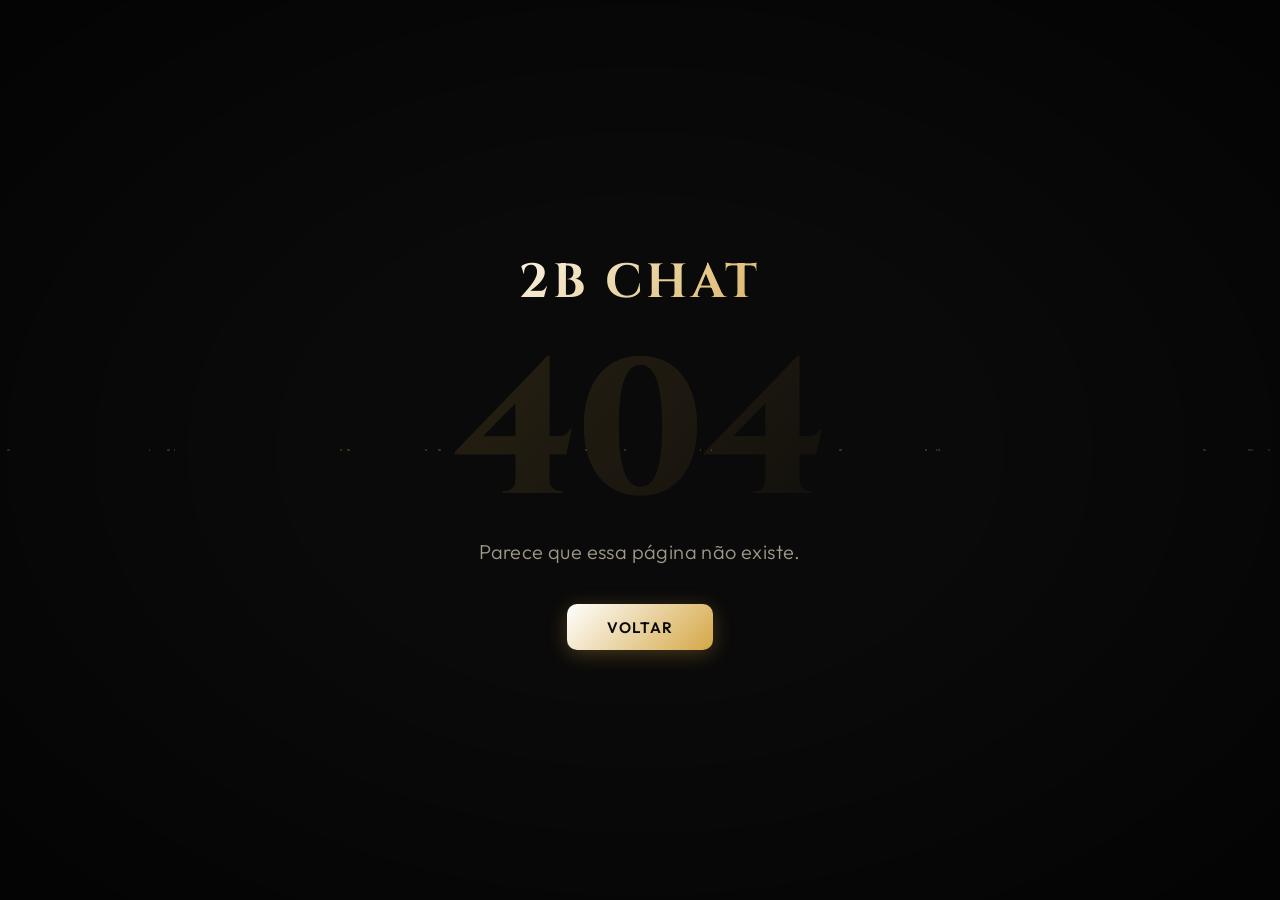
<file: 404r.html>
<html lang="pt-BR">
<head>
	<meta charset="UTF-8">
	<meta name="viewport" content="width=device-width, initial-scale=1, maximum-scale=1">
	<title>2B Chat — Erro</title>
	<link rel="preconnect" href="https://fonts.googleapis.com">
	<link rel="preconnect" href="https://fonts.gstatic.com" crossorigin>
	<link rel="stylesheet" href="https://fonts.googleapis.com/css2?family=Cinzel:wght@600;700;800&family=Outfit:wght@300;400;500;600;700;800&display=swap">
	<style>
		* { margin: 0; padding: 0; box-sizing: border-box; }

		body {
			min-height: 100vh;
			display: flex;
			align-items: center;
			justify-content: center;
			background: #0A0A0A;
			font-family: 'Outfit', sans-serif;
			color: #e0d5c0;
			overflow: hidden;
			position: relative;
		}

		/* Grain overlay */
		body::before {
			content: '';
			position: fixed;
			inset: 0;
			opacity: 0.03;
			pointer-events: none;
			z-index: 2;
			background-image: url("data:image/svg+xml,%3Csvg viewBox='0 0 256 256' xmlns='http://www.w3.org/2000/svg'%3E%3Cfilter id='n'%3E%3feTurbulence type='fractalNoise' baseFrequency='0.85' numOctaves='4' stitchTiles='stitch'/%3E%3C/filter%3E%3Crect width='100%25' height='100%25' filter='url(%23n)'/%3E%3C/svg%3E");
			background-size: 256px 256px;
		}

		/* Radial vignette */
		body::after {
			content: '';
			position: fixed;
			inset: 0;
			background: radial-gradient(ellipse at center, transparent 40%, rgba(0,0,0,0.6) 100%);
			pointer-events: none;
			z-index: 1;
		}

		.container {
			text-align: center;
			position: relative;
			z-index: 3;
			padding: 2rem;
			animation: fadeUp 0.6s ease-out both;
		}

		@keyframes fadeUp {
			from { opacity: 0; transform: translateY(20px); }
			to { opacity: 1; transform: translateY(0); }
		}

		/* Logo */
		.logo {
			font-family: 'Cinzel', serif;
			font-size: clamp(2rem, 6vw, 3rem);
			font-weight: 700;
			letter-spacing: 4px;
			text-transform: uppercase;
			background: linear-gradient(135deg, #FFFFFF 0%, #D4A746 100%);
			-webkit-background-clip: text;
			background-clip: text;
			-webkit-text-fill-color: transparent;
			margin-bottom: 1.5rem;
		}

		/* Error code */
		.error-code {
			font-family: 'Cinzel', serif;
			font-size: clamp(6rem, 20vw, 12rem);
			font-weight: 800;
			line-height: 1;
			background: linear-gradient(135deg, rgba(212, 167, 70, 0.15) 0%, rgba(212, 167, 70, 0.04) 100%);
			-webkit-background-clip: text;
			background-clip: text;
			-webkit-text-fill-color: transparent;
			margin-bottom: 0.5rem;
			user-select: none;
		}

		.error-msg {
			font-size: clamp(1rem, 3vw, 1.25rem);
			font-weight: 300;
			color: #a09888;
			margin-bottom: 2.5rem;
			letter-spacing: 0.02em;
		}

		/* Button */
		.back-btn {
			display: inline-block;
			padding: 0.85rem 2.5rem;
			font-family: 'Outfit', sans-serif;
			font-size: 0.95rem;
			font-weight: 600;
			letter-spacing: 0.06em;
			text-transform: uppercase;
			color: #0A0A0A;
			background: linear-gradient(135deg, #FFFFFF 0%, #D4A746 100%);
			border: none;
			border-radius: 0.625rem;
			cursor: pointer;
			transition: all 0.3s cubic-bezier(0.4, 0, 0.2, 1);
			position: relative;
			overflow: hidden;
			box-shadow: 0 4px 20px rgba(212, 167, 70, 0.3);
		}

		.back-btn:hover {
			transform: translateY(-2px);
			box-shadow: 0 8px 32px rgba(212, 167, 70, 0.4);
		}

		/* Shimmer on button */
		.back-btn::after {
			content: '';
			position: absolute;
			top: 0;
			left: -100%;
			width: 100%;
			height: 100%;
			background: linear-gradient(90deg, transparent, rgba(255,255,255,0.25), transparent);
			animation: shimmer 3s ease-in-out infinite;
		}

		@keyframes shimmer {
			0% { left: -100%; }
			50%, 100% { left: 100%; }
		}

		/* Ambient gold particles */
		.particle {
			position: fixed;
			width: 2px;
			height: 2px;
			background: rgba(212, 167, 70, 0.3);
			border-radius: 50%;
			pointer-events: none;
			z-index: 0;
			animation: float linear infinite;
		}

		@keyframes float {
			0% { transform: translateY(100vh) scale(0); opacity: 0; }
			10% { opacity: 1; }
			90% { opacity: 1; }
			100% { transform: translateY(-10vh) scale(1); opacity: 0; }
		}
	</style>
</head>
<body>

	<div class="container">
		<div class="logo">2B Chat</div>
		<div class="error-code">404</div>
		<p class="error-msg">Parece que essa p&aacute;gina n&atilde;o existe.</p>
		<button class="back-btn" onclick="history.go(-1);">Voltar</button>
	</div>

	<script>
		// Floating gold particles
		for (let i = 0; i < 20; i++) {
			const p = document.createElement('div');
			p.className = 'particle';
			p.style.left = Math.random() * 100 + '%';
			p.style.animationDuration = (4 + Math.random() * 6) + 's';
			p.style.animationDelay = (Math.random() * 5) + 's';
			p.style.width = p.style.height = (1 + Math.random() * 2) + 'px';
			document.body.appendChild(p);
		}
	</script>
</body>
</html>
</file>
